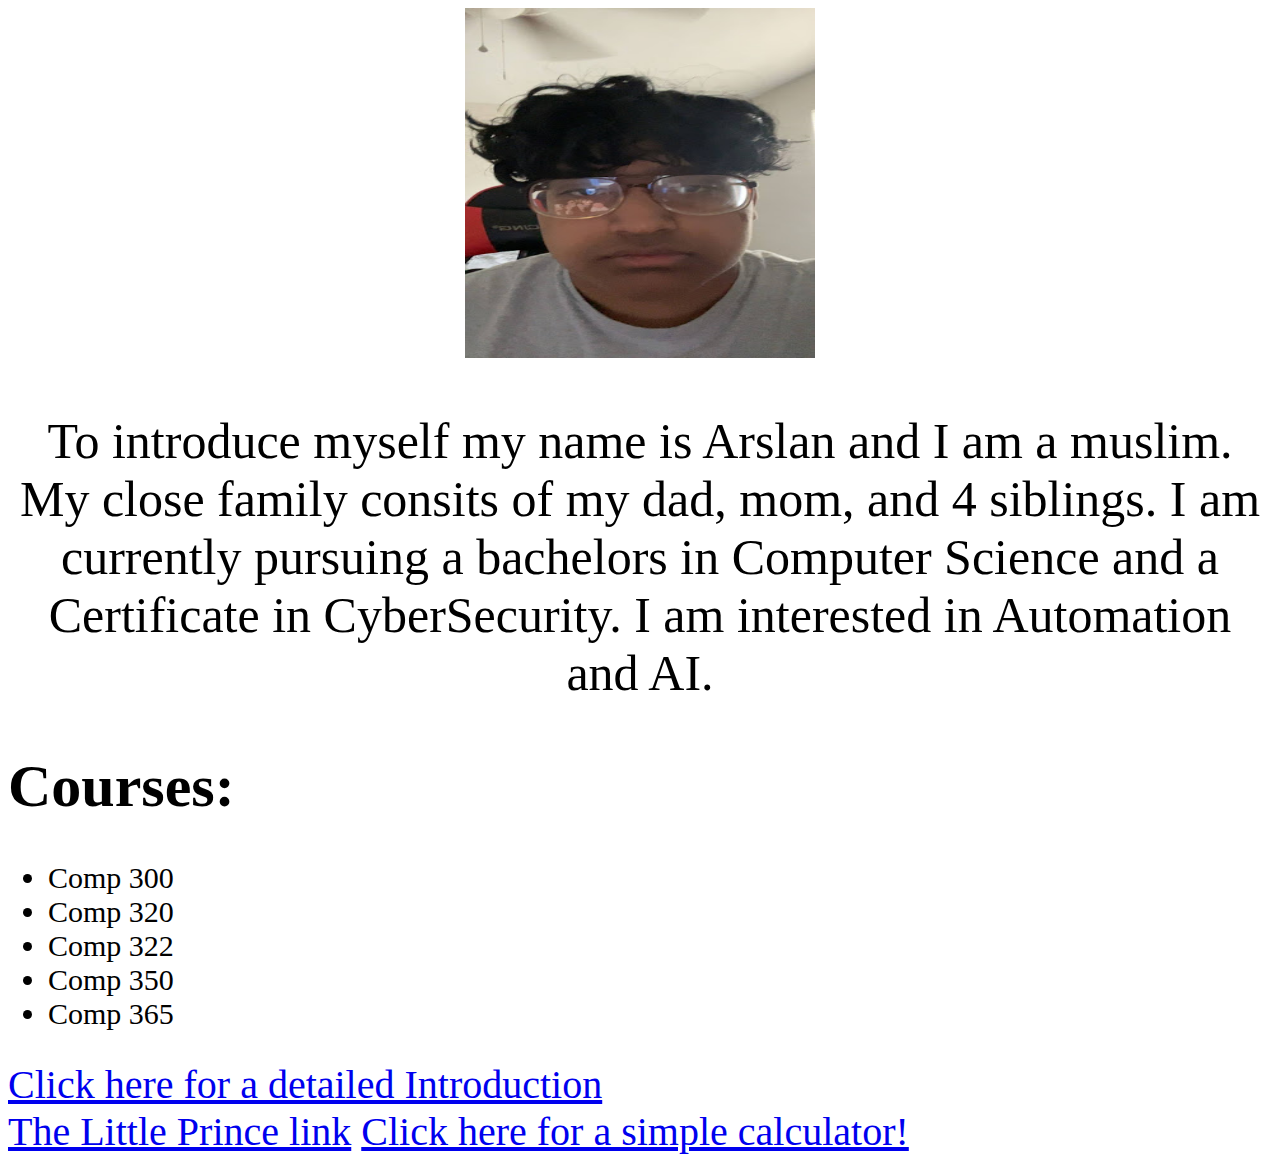
<file: index.html>
<!DOCTYPE html>
<html>
<head>
    <title>Index</title>
</head>
<body>

<center>
<img src="img/img1.jpg" width="350" height="350">
</center>

<div style="font-size: 50px;text-align: center;">
<p>To introduce myself my name is Arslan and I am a muslim. My close family consits of my dad, mom, and 4 siblings. I am currently pursuing a bachelors in Computer Science and a Certificate in CyberSecurity. I am interested in Automation and AI. </p>
</div>

<div style="font-size: 30px;">
<h1> Courses: </h1>
<ul>
<li> Comp 300 </li>
<li> Comp 320 </li>
<li> Comp 322 </li>
<li> Comp 350 </li>
<li> Comp 365 </li>    
</ul>
</div>

<div style="font-size: 40px;">    
<a href="introduction.html">Click here for a detailed Introduction</a><br>
<a href="little_prince.html">The Little Prince link</a>
<a href="calculator.html">Click here for a simple calculator!</a>
</div>



</body>
</html>
</file>
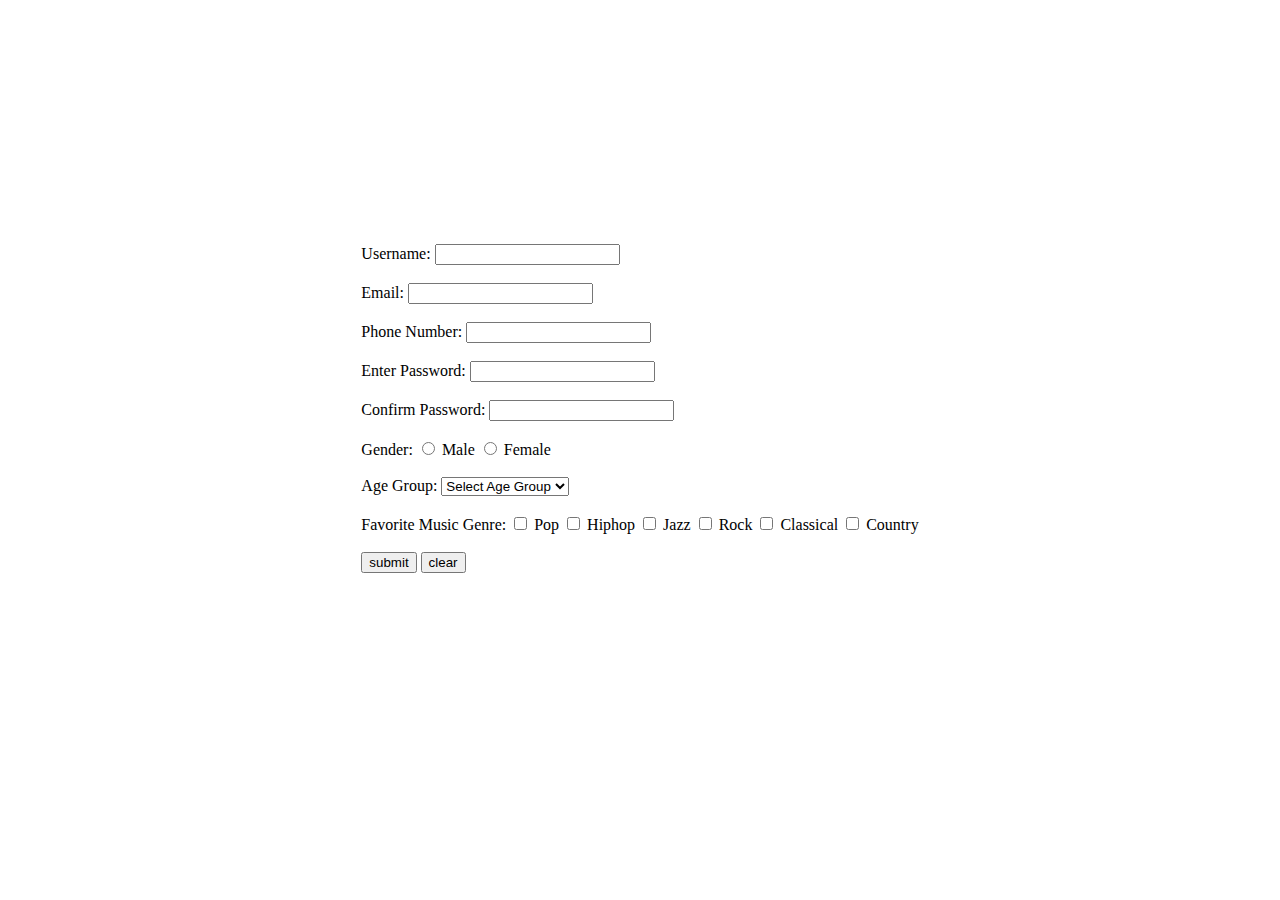
<file: form.html>
<!DOCTYPE html>
<html>
    <head>
        <title>Info Form</title>
        <link rel="stylesheet" href="formStyle.css"/>
    </head>

    <body>

    <div class="formDiv">
        <form name="form">
            Username: 
            <input type="text" name="username">
            <br><br>
            Email: 
            <input type="text" name="email">
            <br><br>
            Phone Number: 
            <input type="text" name="pnum">
            <br><br>
            Enter Password: 
            <input type="password" name="pwd">
            <br><br>
            Confirm Password: 
            <input type="password" name="pwd">
            <br><br>
            Gender: 
            <input type="radio" name="gender" value="male" id="ml">
            <label for="ml">Male</label>
            <input type="radio" name="gender" value="female" id="fl">
            <label for="ml">Female</label>
            <br><br>
            Age Group:
            <select name="age">
               <option value="">Select Age Group</option> 
               <option value="<21yrs"> 21 years old</option>
               <option value="21-25yrs">21-25 years old</option>
               <option value="26-35yrs">26-35 years old</option>
               <option value="36-50yrs">36-50 years old</option>
               <option value=">50yrs">> 50 years old</option>
            </select>
            <br><br>
            Favorite Music Genre: 
            <input type="checkbox" name="genre" value="pop" id="pop">
            <label for="pop">Pop</label>
            <input type="checkbox" name="genre" value="hiphop" id="hiphop">
            <label for="hiphop">Hiphop</label>
            <input type="checkbox" name="genre" value="jazz" id="jaz">
            <label for="jazz">Jazz</label>
            <input type="checkbox" name="genre" value="rock" id="rock">
            <label for="rock">Rock</label>
            <input type="checkbox" name="genre" value="classical" id="classical">
            <label for="classical">Classical</label>
            <input type="checkbox" name="genre" value="country" id="country">
            <label for="country">Country</label>
            <br><br>
            <input type="button" name="submit/clear" value="submit" id="submit">
            <input type="button" name="submit/clear" value="clear" id="clear">
        </form>
        </div>

    </body>
</html>
</file>
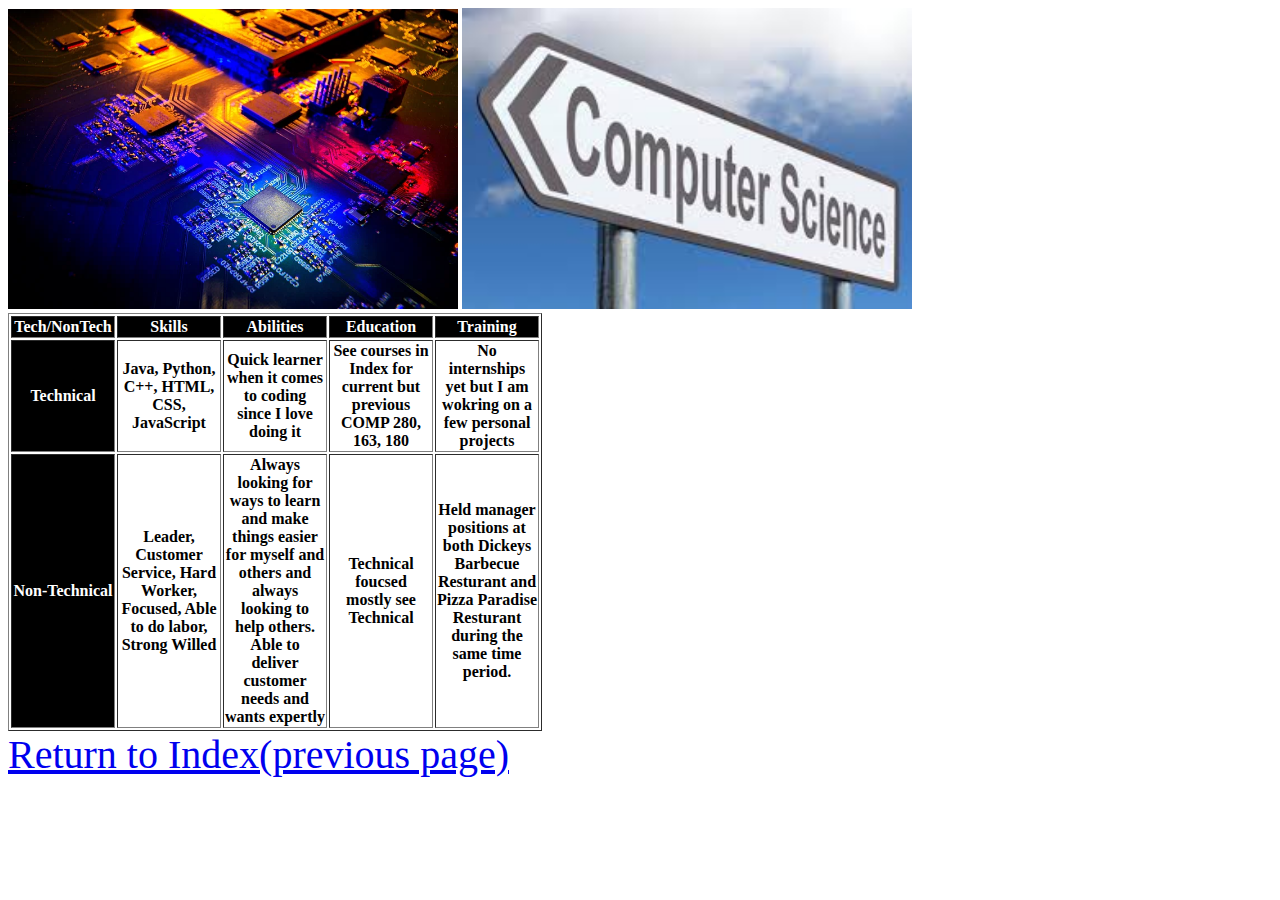
<file: introduction.html>
<!DOCTYPE html>
<html>
<head>
<title>Introduction</title>    
</head>
<body>
<div>
<img src= "img/img3.jpg" width="450" length="450">
<img src="img/img2.jpg" width="450" length="450"> 
</div>
<div>
<table border="1">
<tr bgcolor="black">
<th width="100" style="color: white;">Tech/NonTech</th>
<th width="100" style="color: white;">Skills</th>
<th width="100" style="color: white;">Abilities</th>
<th width="100" style="color: white;">Education</th>
<th width="100" style="color: white;">Training</th>
</tr>
<tr>
<th width="100" style="color: white;background-color: black;">Technical</th>
<th width="100">Java, Python, C++, HTML, CSS, JavaScript</th>
<th width="100">Quick learner when it comes to coding since I love doing it</th>
<th width="100">See courses in Index for current but previous COMP 280, 163, 180</th>
<th width="100">No internships yet but I am wokring on a few personal projects</th>
</tr>
<tr>
<th width="100" style="color: white;background-color: black;">Non-Technical</th>
<th width="100">Leader, Customer Service, Hard Worker, Focused, Able to do labor, Strong Willed</th>
<th width="100">Always looking for ways to learn and make things easier for myself and others and always looking to help others. Able to deliver customer needs and wants expertly</th>
<th width="100">Technical foucsed mostly see Technical</th>
<th width="100">Held manager positions at both Dickeys Barbecue Resturant and Pizza Paradise Resturant during the same time period. </th>
</tr>
</table>
</div>
<a href="index.html" style="font-size: 40px;">Return to Index(previous page)</a>
</body>
</html>
</file>
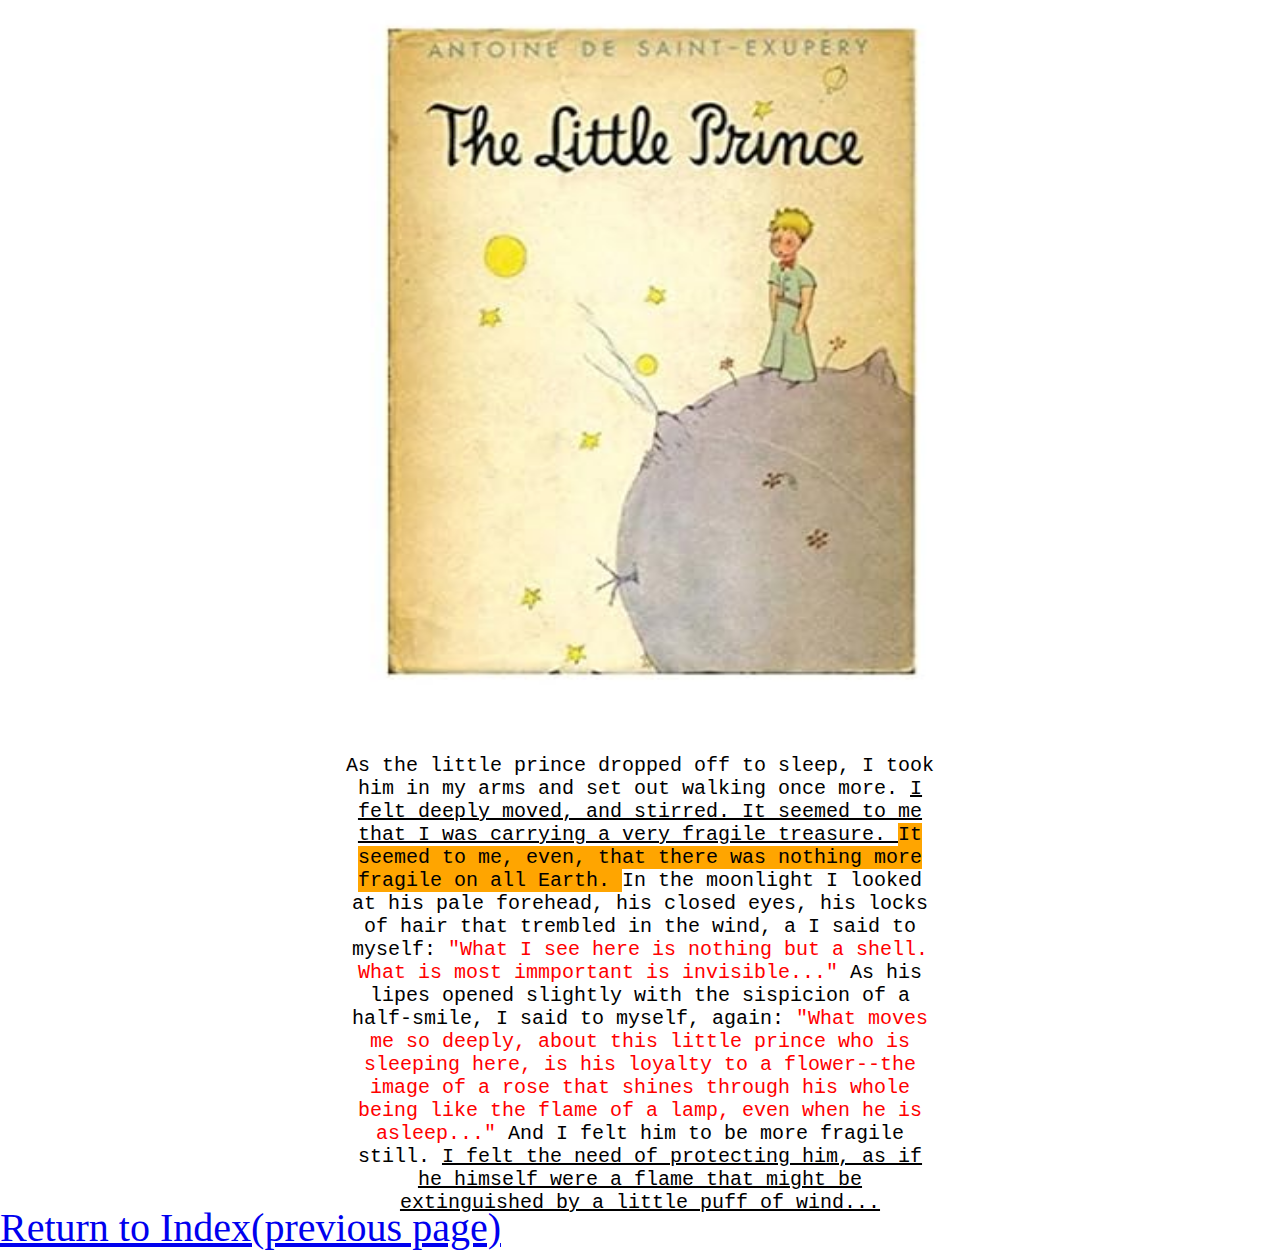
<file: little_prince.html>
<!DOCTYPE html>
<html>
<head>
<meta charset="utf-8">
<meta name="viewport" content="width=device-width">
<title>The Little Prince</title>
<link rel="stylesheet" href="styles.css"/>
</head>

<body>

<div>
<center>
<img src="img/img4.jpg" id="imgs">
</center>
<p class="pgraph">
<span>As the little prince dropped off to sleep, I took him in my arms and set out walking once more. </span><span class="underline">I felt deeply moved, and stirred. It seemed to me that I was carrying a very fragile treasure. </span><span class="highlight">It seemed to me, even, that there was nothing more fragile on all Earth. </span><span>In the moonlight I looked at his pale forehead, his closed eyes, his locks of hair that trembled in the wind, a I said to myself: </span><span class="redtext">"What I see here is nothing but a shell. What is most immportant is invisible..."</span><span> As his lipes opened slightly with the sispicion of a half-smile, I said to myself, again: </span><span class="redtext">"What moves me so deeply, about this little prince who is sleeping here, is his loyalty to a flower--the image of a rose that shines through his whole being like the flame of a lamp, even when he is asleep..." </span><span>And I felt him to be more fragile still. </span><span class="underline"> I felt the need of protecting him, as if he himself were a flame that might be extinguished by a little puff of wind...</span>
</p>
</div>

<div id="linksize">
<a href="index.html">Return to Index(previous page)</a>
</div>
</body>
</html>
</file>
<file: formStyle.css>
.formDiv {
    display: flex; 
    justify-content: center; 
    align-items: center; 
    height: 800px; 
    width: 800px; 
    margin: 0 auto;
}
</file>
<file: styles.css>
* {
  margin:0px;
  padding:0px;
}

#octocat {
  display: block;
  width:384px;
  margin: 50px auto;
}

p {
  display: block;
  width: 400px;
  margin: 50px auto;
  font: 30px Monaco,"Courier New","DejaVu Sans Mono","Bitstream Vera Sans Mono",monospace;
}

.underline {
  text-decoration: underline;
}

.highlight {
  background-color: orange;
}

.redtext {
  color: red;
}

#linksize {
  font-size: 40px;
}

#imgs {
  align-items: center;
  height: 700px;
  width: 600px;
}

.pgraph {
  text-align: center;
  width: 600px;
  height: 400px;
  font-size: 20px;
}
</file>
